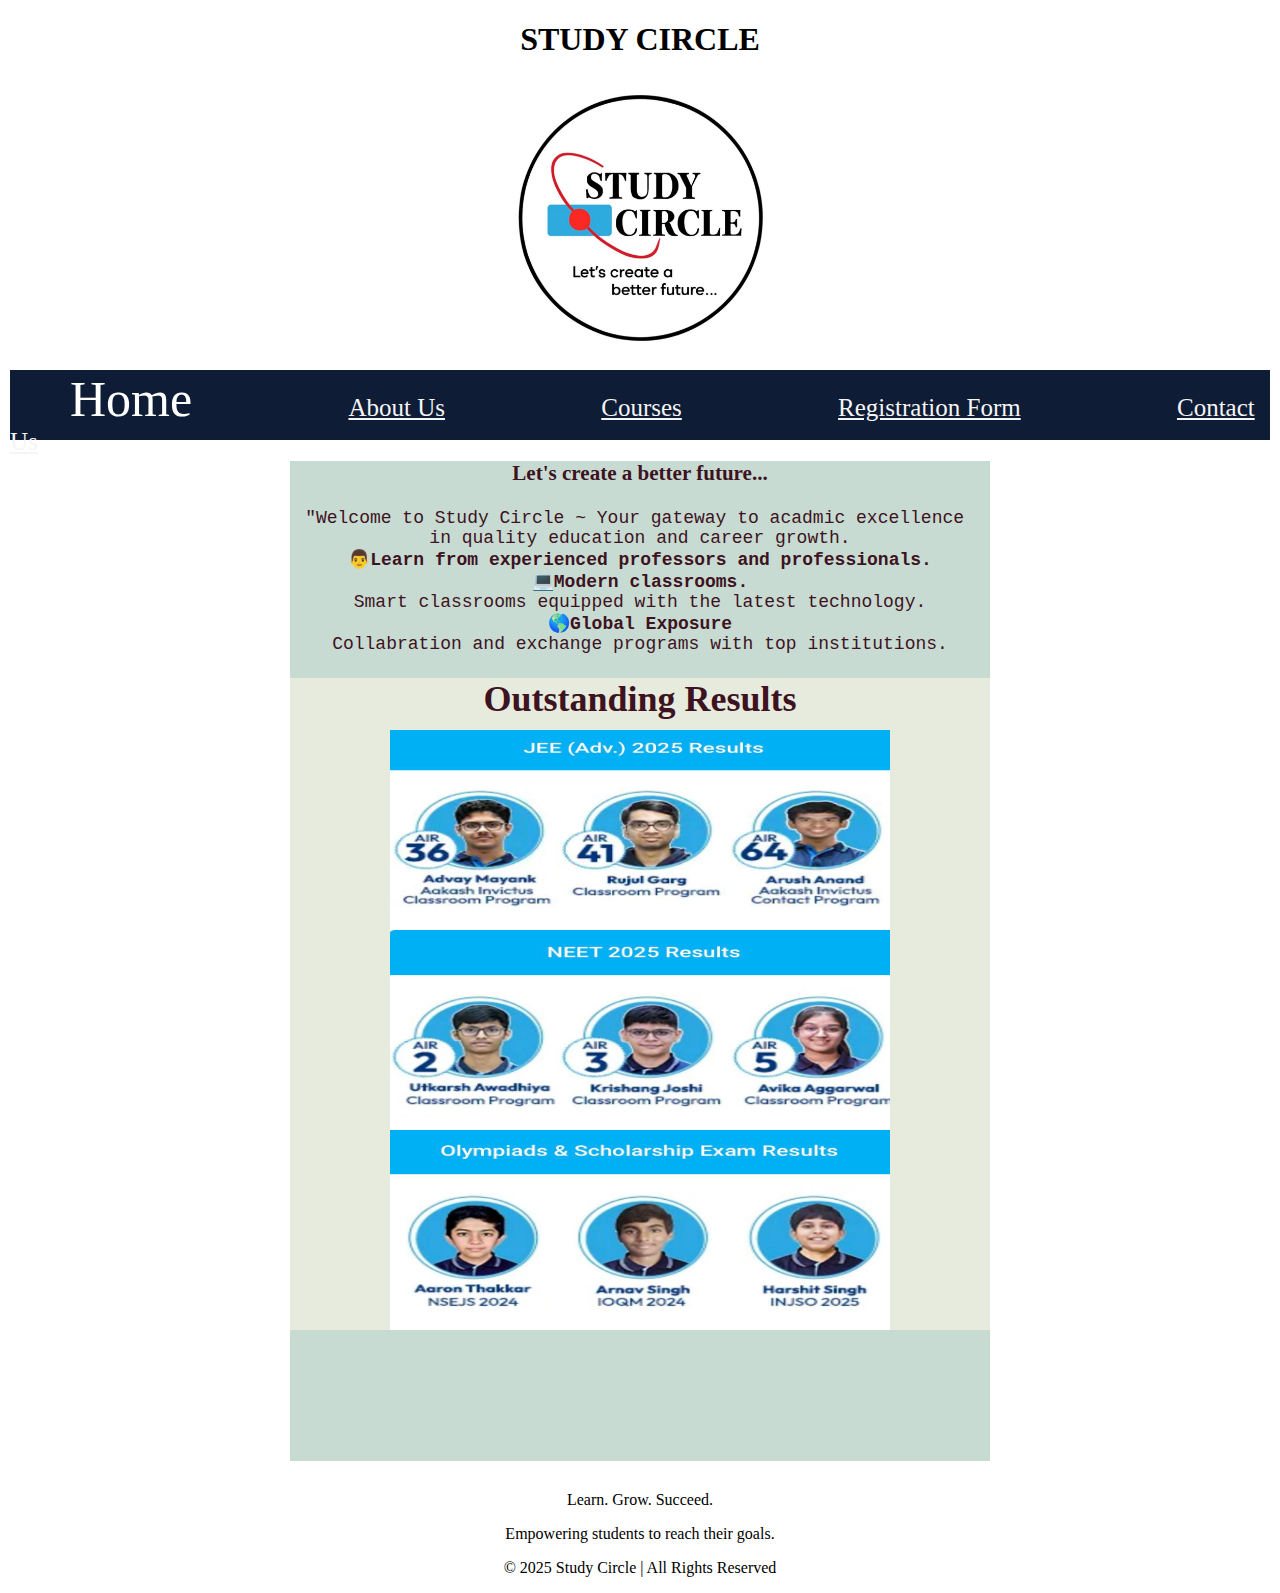
<file: index.html>
<!DOCTYPE html>
<html lang="en">
<head>
    <meta charset="UTF-8">
    <meta name="viewport" content="width=device-width, initial-scale=1.0">
    <title>Study Circle</title>
    <link rel="stylesheet" href="style.css">
</head>
<body>
    <header>
        <h1>STUDY CIRCLE</h1>
        <img src="study.jpg" height="300px" width="300px">
        <div id="navbar">
                    <a href="index.html" class="active">Home</a>
                    <a href="about.html">About Us</a>
                    <a href="courses.html">Courses</a>
                    <a href="registration.html">Registration Form</a>
                    <a href="contact.html">Contact Us</a>
        </div>
    </header>
    <section id="a"><h3>Let's create a better future...</h3>
        <pre>"Welcome to Study Circle ~ Your gateway to acadmic excellence 
in quality education and career growth.
<b>&#128104;Learn from experienced professors and professionals.</b>
<b>&#128187;Modern classrooms.</b>
Smart classrooms equipped with the latest technology.
<b>&#127758;Global Exposure</b>
Collabration and exchange programs with top institutions.</pre></div>

<div id="f">
<h1>Outstanding Results</h1>
<img src="3.jpg" height="200px" width="500px">
<img src="22.jpg" height="200px" width="500px">
<img src="1.jpg" height="200px" width="500px"></div>
</section>
<footer>
    <p>Learn. Grow. Succeed.</p>
    <p>Empowering students to reach their goals.</p>
    <p>&copy; 2025 Study Circle | All Rights Reserved</p>
</footer>
</body>
</html>
</file>
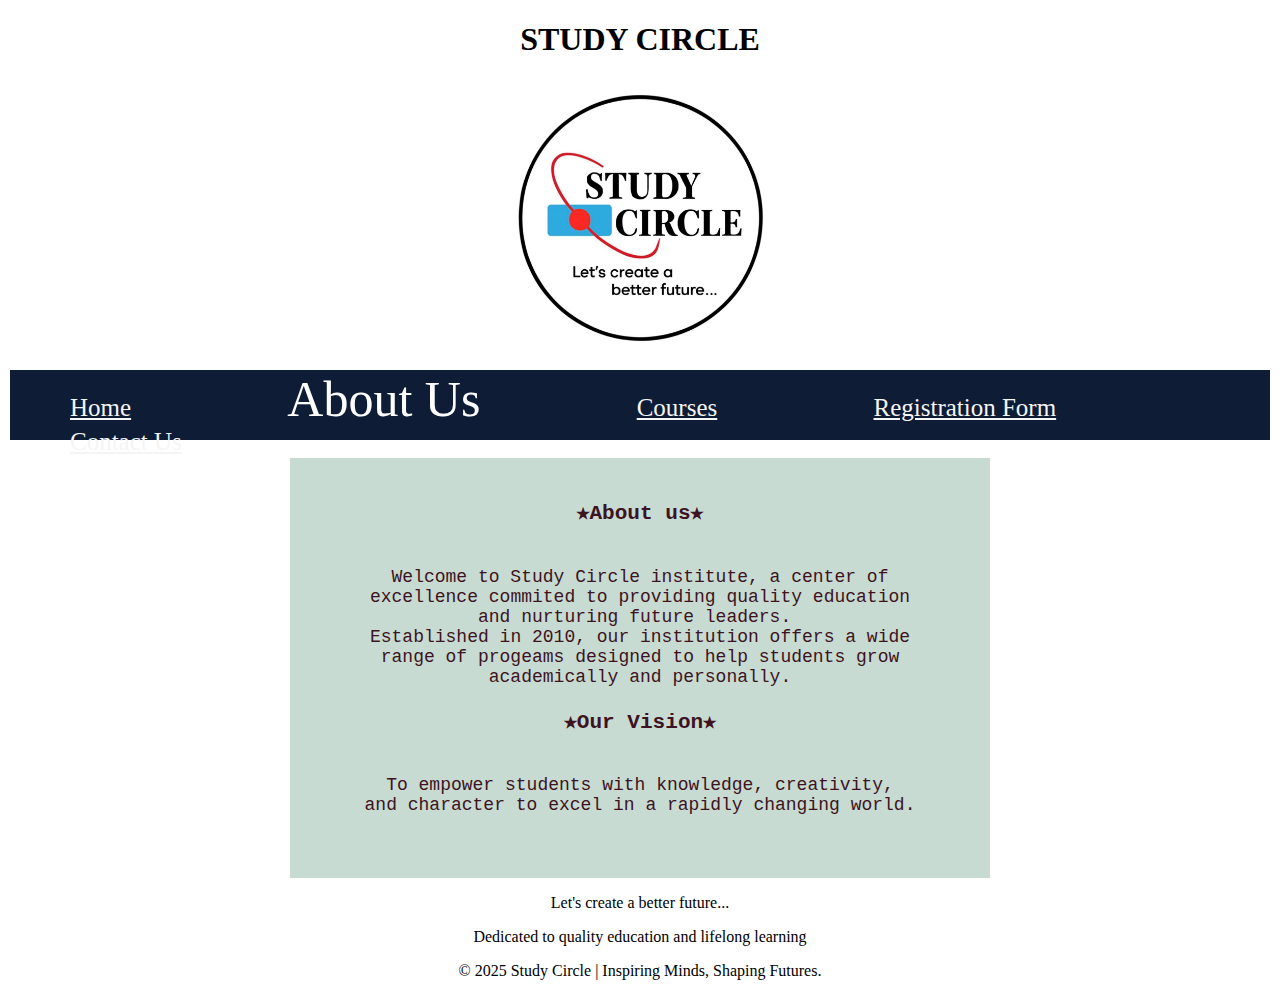
<file: about.html>
<!DOCTYPE html>
<html lang="en">
<head>
    <meta charset="UTF-8">
    <meta name="viewport" content="width=device-width, initial-scale=1.0">
    <title>About-Study Circle</title>
    <link rel="stylesheet" href="style.css">
    
</head>
<body>
        <header>
        <h1>STUDY CIRCLE</h1>
        <img src="study.jpg" height="300px" width="300px">
        <div id="navbar">
                    <a href="index.html">Home</a>
                    <a href="about.html"  class="active">About Us</a>
                    <a href="courses.html">Courses</a>
                    <a href="registration.html">Registration Form</a>
                    <a href="contact.html">Contact Us</a>
        </div>
    </header>
    <section>
    <div id="b"><pre>
    <h3>&#9733;About us&#9733;</h3>
Welcome to Study Circle institute, a center of
excellence commited to providing quality education
and nurturing future leaders. 
Established in 2010, our institution offers a wide
range of progeams designed to help students grow
academically and personally.
<h3>&#9733;Our Vision&#9733;</h3>
To empower students with knowledge, creativity,
and character to excel in a rapidly changing world.</pre>
</section>
<footer><p>Let's create a better future...</p>
<p>Dedicated to quality education and lifelong learning</p>

<p>&copy; 2025 Study Circle | Inspiring Minds, Shaping Futures.</p>
</footer>
</body>
</html>
</file>
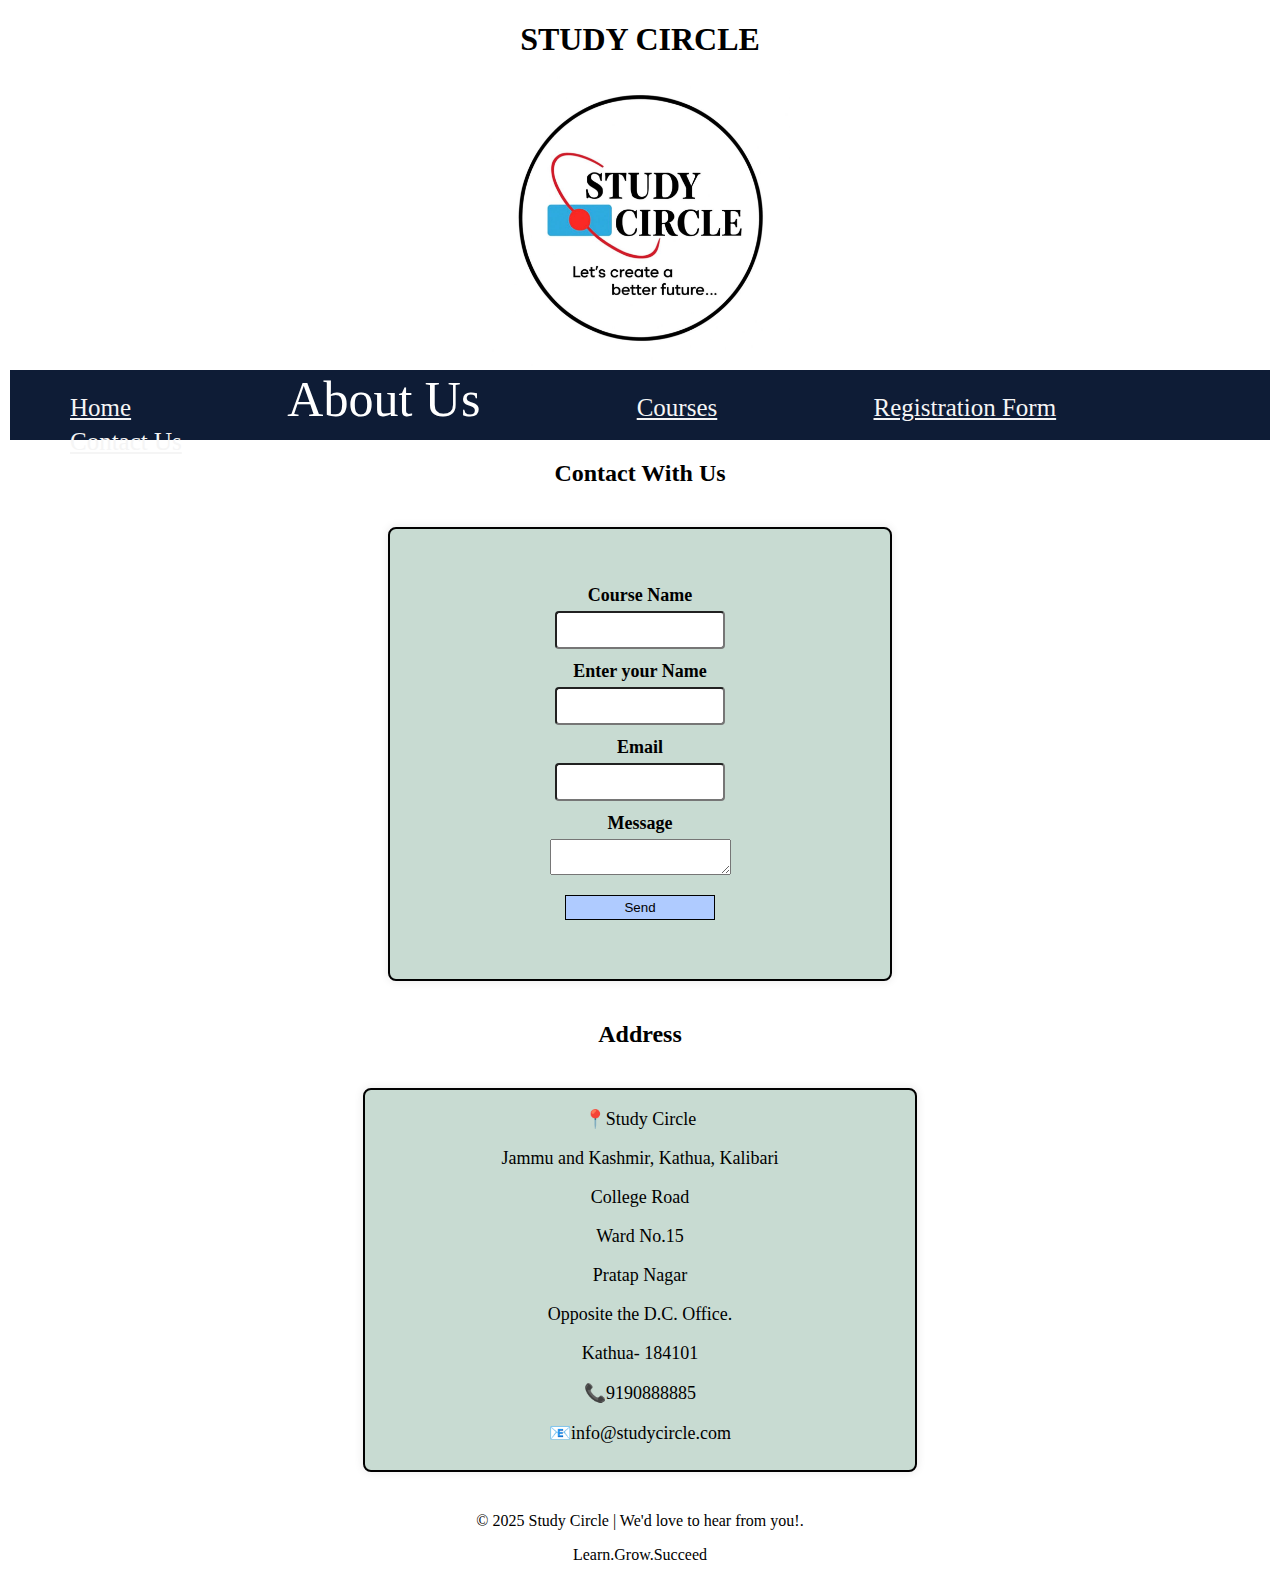
<file: contact.html>
<!DOCTYPE html>
<html lang="en">
<head>
    <meta charset="UTF-8">
    <meta name="viewport" content="width=device-width, initial-scale=1.0">
    <title>Contact Us-Study Circle</title>
    <link rel="stylesheet" href="style.css">
</head>
<body>
    <header>
        <h1>STUDY CIRCLE</h1>
        <img src="study.jpg" height="300px" width="300px">
        <div id="navbar">
                    <a href="index.html">Home</a>
                    <a href="about.html"  class="active">About Us</a>
                    <a href="courses.html">Courses</a>
                    <a href="registration.html">Registration Form</a>
                    <a href="contact.html">Contact Us</a>
        </div>
    </header>
<section>
    <h2>Contact With Us</h2>
    <div id="g">
    <form id="contactForm" method="POST">
        <label>Course Name</label>
        <input type="text" name="course" required>
        <label>Enter your Name </label>
        <input type="text" name="name" required>
        <label>Email </label>
        <input type="email" name= "email" required>
        <label>Message</label>
        <textarea name="Message" required></textarea><br>
        <button type="submit">Send</button>
    </form></div>
    <h2>Address</h2>
    <div id="h">
        <p>&#128205;Study Circle</p>
        <p>Jammu and Kashmir, Kathua, Kalibari</p>
        <p>College Road
<p>Ward No.15</p>
<p>Pratap Nagar</p>
<p>Opposite the D.C. Office.</p>
<p>Kathua- 184101</p>
    <p>&#128222;9190888885</p>
   <p>&#128231;info@studycircle.com</p>
</div>
</section>
<footer>
    <p>&copy; 2025 Study Circle | We'd love to hear from you!.</p>
    <p>Learn.Grow.Succeed</p>

</footer>


<script>
document.getElementById("contactForm").addEventListener("submit",function(e){
e.preventDefault();

const formData = new FormData(e.target);
fetch("contact.php", {
   method: "POST",
    body: formData
})
.then(response=> response.text())
.then(data => {
    document.getElementById("response").innerText=data;
    document.getElementById("contactForm").reset();
})
.catch(error =>{
    document.getElementById("response").innerText= "Error sending message!";
    console.error(error);
   });
});
</script>
</body>
</html>
</file>
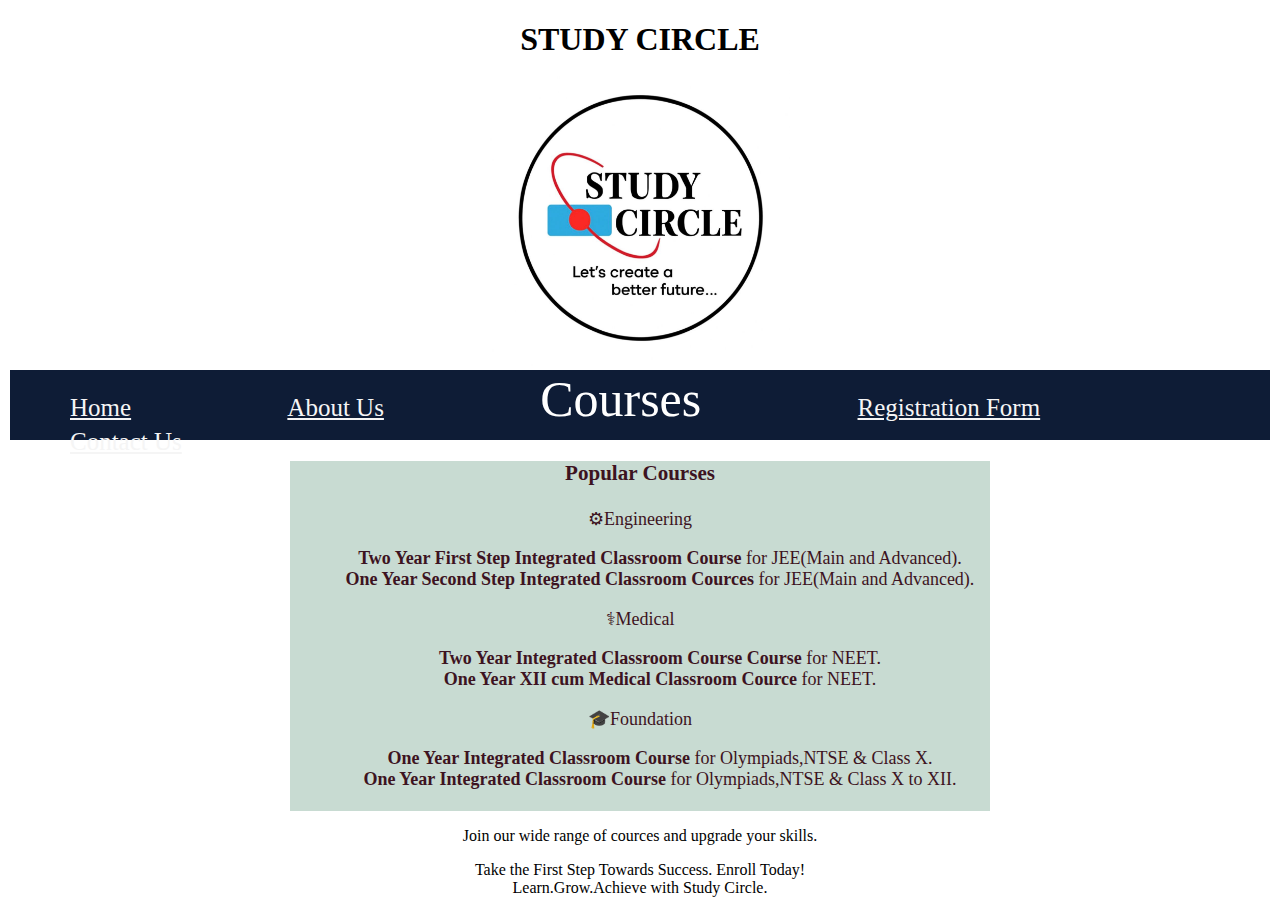
<file: courses.html>
<!DOCTYPE html>
<html lang="en">
<head>
    <meta charset="UTF-8">
    <meta name="viewport" content="width=device-width, initial-scale=1.0">
    <title>Cources-Study Circle</title>
    <link rel="stylesheet" href="style.css">
</head>
<body>
     <header>
        <h1>STUDY CIRCLE</h1>
        <img src="study.jpg" height="300px" width="300px">
        <div id="navbar">
                    <a href="index.html">Home</a>
                    <a href="about.html">About Us</a>
                    <a href="courses.html"  class="active">Courses</a>
                    <a href="registration.html">Registration Form</a>
                    <a href="contact.html">Contact Us</a>
        </div>
    </header>
<section>
    <div id="c">
        <h3>Popular Courses</h3>
&#9881;Engineering
<ul style="list-style-type: none;">
    <li><b>Two Year First Step Integrated Classroom Course </b>for JEE(Main and Advanced).
    </li>
    <li><b>One Year Second Step Integrated Classroom Cources</b> for JEE(Main and Advanced).</li>
</ul>
&#9877;Medical
<ul style="list-style-type: none;">
    <li><b>Two Year Integrated Classroom Course Course</b> for NEET.</li>
    <li><b>One Year XII cum Medical Classroom Cource</b> for NEET.</li>
</ul>
&#127891;Foundation
<ul style="list-style-type: none;">
    <li><b>One Year Integrated Classroom Course </b>for Olympiads,NTSE & Class X.</li>
    <li><b>One Year Integrated Classroom Course </b>for Olympiads,NTSE & Class X to XII.</li>
</ul>
    </div>
</section>
<footer>
    <p>Join our wide range of cources and upgrade your skills.</p>
    <p>Take the First Step Towards Success. Enroll Today!<br>
    Learn.Grow.Achieve with Study Circle.</p>

</footer>
</body>
</html>
</file>
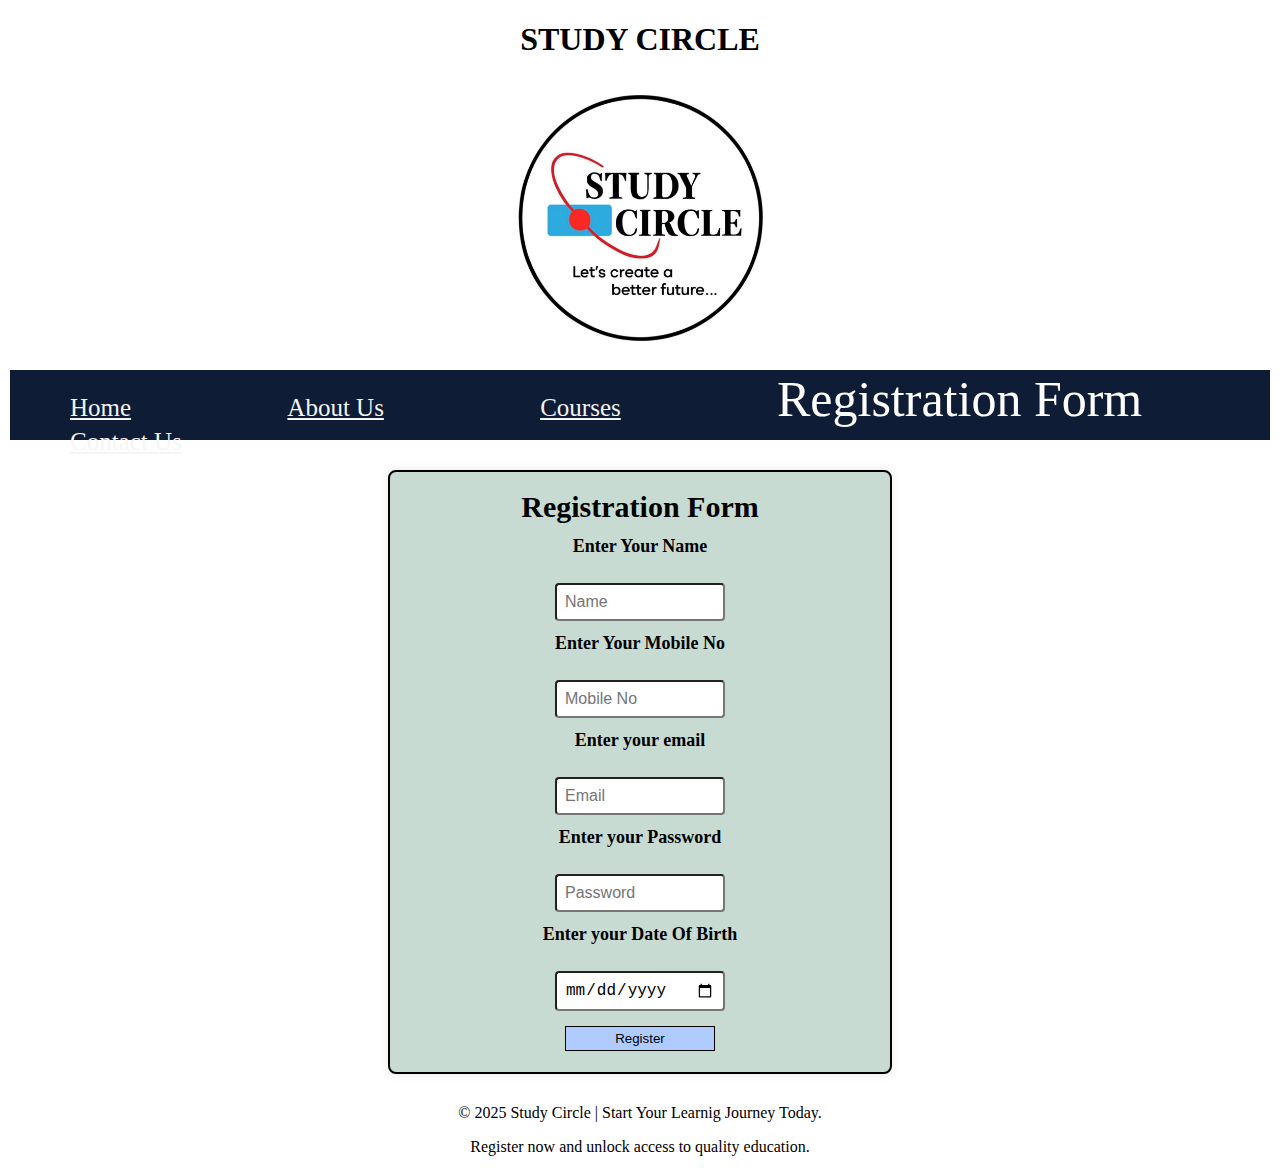
<file: registration.html>
<!DOCTYPE html>
<html lang="en">
<head>
    <meta charset="UTF-8">
    <meta name="viewport" content="width=device-width, initial-scale=1.0">
    <title>Registration-Study Circle</title>
    <link rel="stylesheet" href="style.css">

</head>
<body>
    <header>
        <h1>STUDY CIRCLE</h1>
        <img src="study.jpg" height="300px" width="300px">
        <div id="navbar">
                    <a href="index.html">Home</a>
                    <a href="about.html">About Us</a>
                    <a href="courses.html">Courses</a>
                    <a href="registration.html" class="active">Registration Form</a>
                    <a href="contact.html">Contact Us</a>
        </div>
    </header>
    <div id="d">
<section>
    <h3>Registration Form</h3>
    <form id="registrationForm" action="save_registration.php" method="POST">
    <label for="name">Enter Your Name</label><br>
    <input type="text" id="name" placeholder="Name"><br>
    <label for="mobile">Enter Your Mobile No</label><br>
    <input type="tel" id="Mobile No" placeholder="Mobile No"><br>
    <label for="email">Enter your email</label><br>
    <input type="email" id="email" placeholder="Email"><br>
    <label for="password">Enter your Password</label><br>
    <input type="password" id="password" placeholder="Password"><br>
    <label for="dob">Enter your Date Of Birth</label><br>
    <input type="date" id="dob" placeholder="Date Of Birth"><br>
    <button type="submit">Register</button>

<p id="responseMessage"></p>
</form></div>
</section>
<footer><p>&copy; 2025 Study Circle | Start Your Learnig Journey Today.</p>
<p>Register now and unlock access to quality education.</p>
</footer>
<script src="register.js"></script>
</body>
</html>
</file>
<file: style.css>
h1{
    text-align: center;
    margin-bottom: 10px;
}
#navbar{
    font-size: 25px;
    margin: 2px;
    padding: 0%;
    background-color:#0e1c36;
    color: #d7f9ff;
    height: 70px;
}
.active{
    color: white;
    font-size: 50px;
    text-decoration: none;
}
a{
    margin: 20px 90px 20px 60px;
    color: whitesmoke;
}
#a{
    height: 1000px;
    width: 700px;
    margin-left: auto;
    margin-right: auto;
    background-color:#c8dbd2;
    text-align: center;
    font-size: 18px;
    color: #3d1321;
    margin-top: 20px;
    margin-bottom: 30px;
}
#b{
    height: 420px;
    background-color:#c8dbd2;
    width: 700px;
    margin-left: auto;
    margin-right: auto;
    text-align: center;
    font-size: 18px;
    color: #3d1321; 
}
#c{
    height: 350px;
    width: 700px;
    margin-left: auto;
    margin-right: auto;
    background-color:#c8dbd2;
    text-align: center;
    font-size: 18px;
    color: #3d1321;
}
footer{
    text-align: center;
}
section{
    text-align: center;
}

#d{
    text-align: center;
    font-size: 18px;
    width: 500px;
    height: 600px;
    border-radius: 8px;
    box-shadow: 0 0 10px rgba(0, 0, 0,0.1);
    border: 2px solid black;
    background-color: #c8dbd2;
    display: flex;
    justify-content: center;
    align-items: center;
    margin: 30px auto;
}
#d h3{
text-align: center;
margin-bottom: 10px;
font-size: 30px;
}
form label{
    display: block;
    font-weight: bold;
    margin-top: 12px;
    margin-bottom: 5px;
}
form input{
    width: 150px;
    padding: 8px;
    border: 1px solid block;
    border-radius: 4px;
    font-size: 16px; 
}
button{
    margin-top: 15px;
    margin-bottom: 15px;
    height: 25px;
    width: 150px;
    border: 1px solid black;
    cursor: pointer;
    background-color: #afcbff;
}
img{
    display: block;
    margin-left: auto;
    margin-right: auto;
}
#f{
    background-color: #e7ebdd;
}
#g{
    text-align: center;
    font-size: 18px;
    width: 500px;
    height: 450px;
    border-radius: 8px;
    box-shadow: 0 0 10px rgba(0, 0, 0,0.1);
    border: 2px solid black;
    background-color: #c8dbd2;
    display: flex;
    justify-content: center;
    align-items: center;
    margin: 40px auto;
}
#h{
    text-align: center;
    font-size: 18px;
    width: 550px;
    height: 380px;
    border-radius: 8px;
    box-shadow: 0 0 10px rgba(0, 0, 0,0.1);
    border: 2px solid black;
    background-color: #c8dbd2;
    margin: 40px auto;
    margin-left: auto;
    margin-right: auto;
}
</file>
